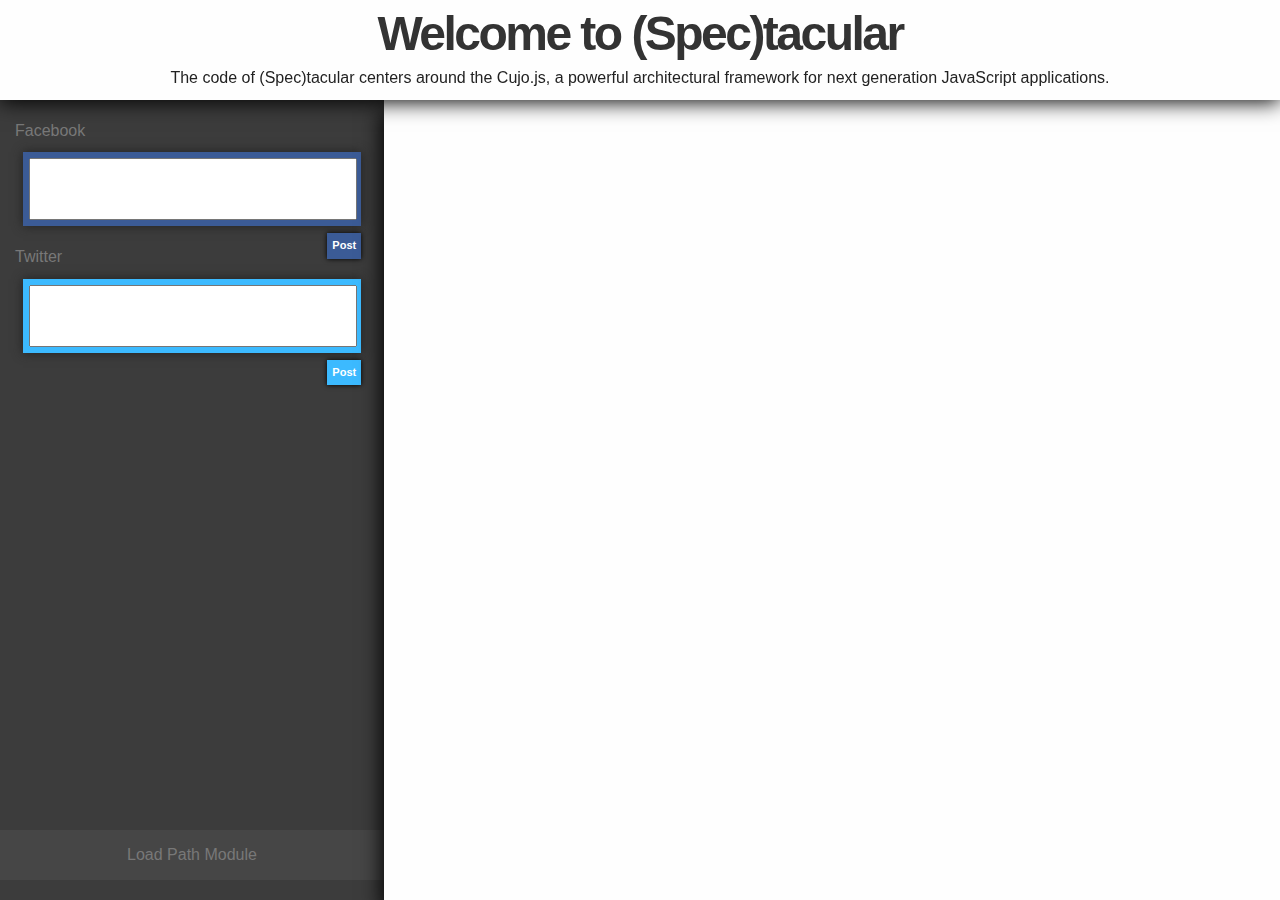
<file: index.html>
<!DOCTYPE html>
<html class="loading">
    <head>
        <title>(Spec)tacular</title>

        <meta http-equiv="Content-Type" content="text/html; charset=UTF-8">
        <meta http-equiv="X-UA-Compatible" content="IE=edge, chrome=1">

        <style type="text/css">html.loading { opacity: 0; }</style>

        <script type="text/javascript" charset="utf-8" src="library/curl/src/curl.js"></script>
        <script type="text/javascript" charset="utf-8" src="source/spectacular/loader.js"></script>
    </head>
    <body>

    </body>
</html>
</file>
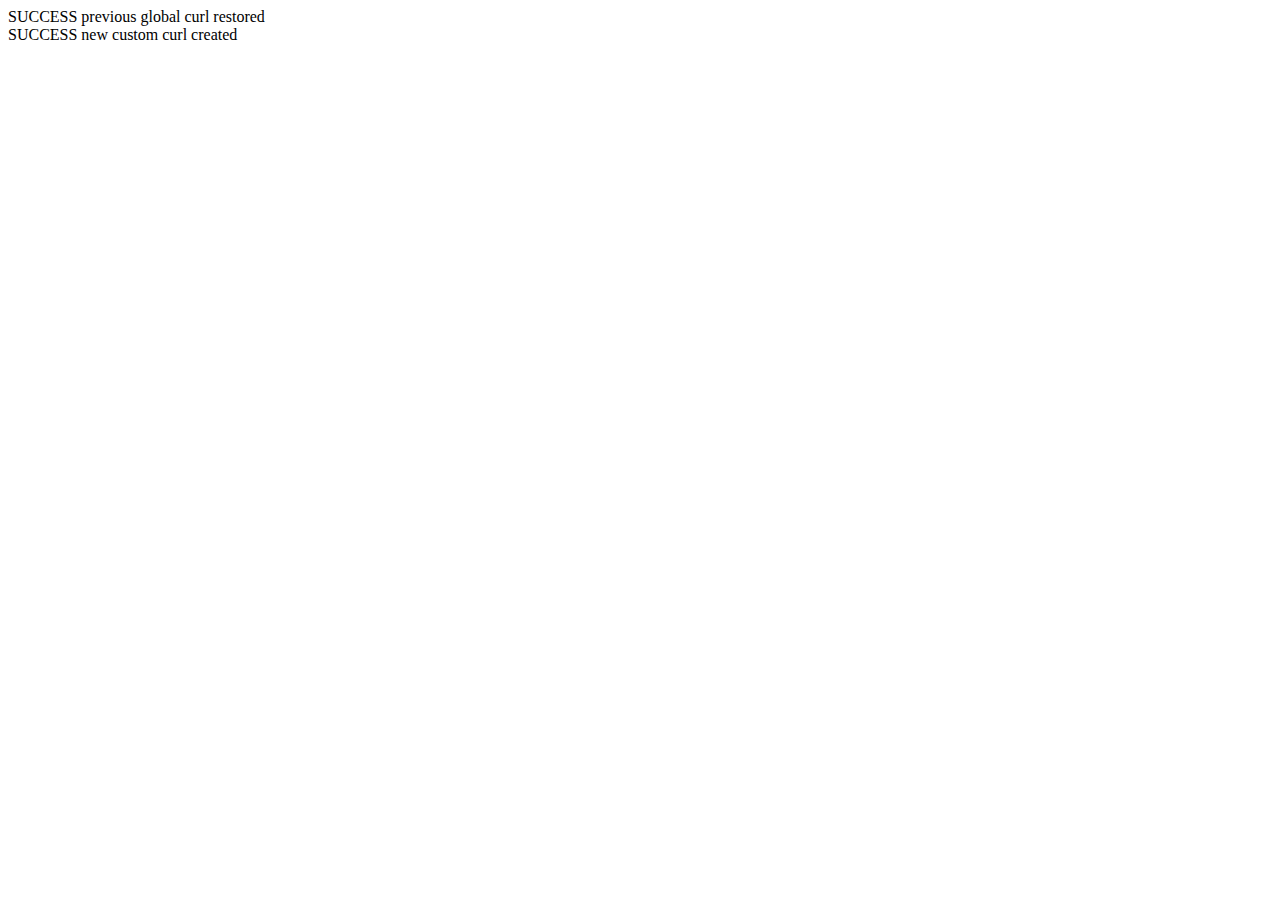
<file: library/curl/test/apiAfter.html>
<!DOCTYPE HTML>
<html>
<head>
<title>apiName/apiContext curl test file</title>

<script>

	// simulate existing curl
	function existingCurl () {}
	curl = existingCurl;

</script>
<script src="../src/curl.js" type="text/javascript"></script>

<script type="text/javascript">

var foo = {},
	cfg = {
		apiName: 'bar',
		apiContext: foo,
		paths: {
			curl: '../src/curl/'
		}
	};
	curl(
		cfg,
		[ 'stuff/three', 'domReady!' ]
	).then(
		function (three) {
			var restoredPrev, createdNew;
			restoredPrev = curl == existingCurl ? 'SUCCESS' : 'FAILED';
			createdNew = foo && foo.bar && typeof foo.bar == 'function' && foo.bar.version ? 'SUCCESS' : 'FAILED';
			document.body.appendChild(document.createElement('div')).innerHTML = restoredPrev + ' previous global curl restored';
			document.body.appendChild(document.createElement('div')).innerHTML = createdNew + ' new custom curl created';
		}
	);

</script>

</head>
<body>
</body>
</html>
</file>
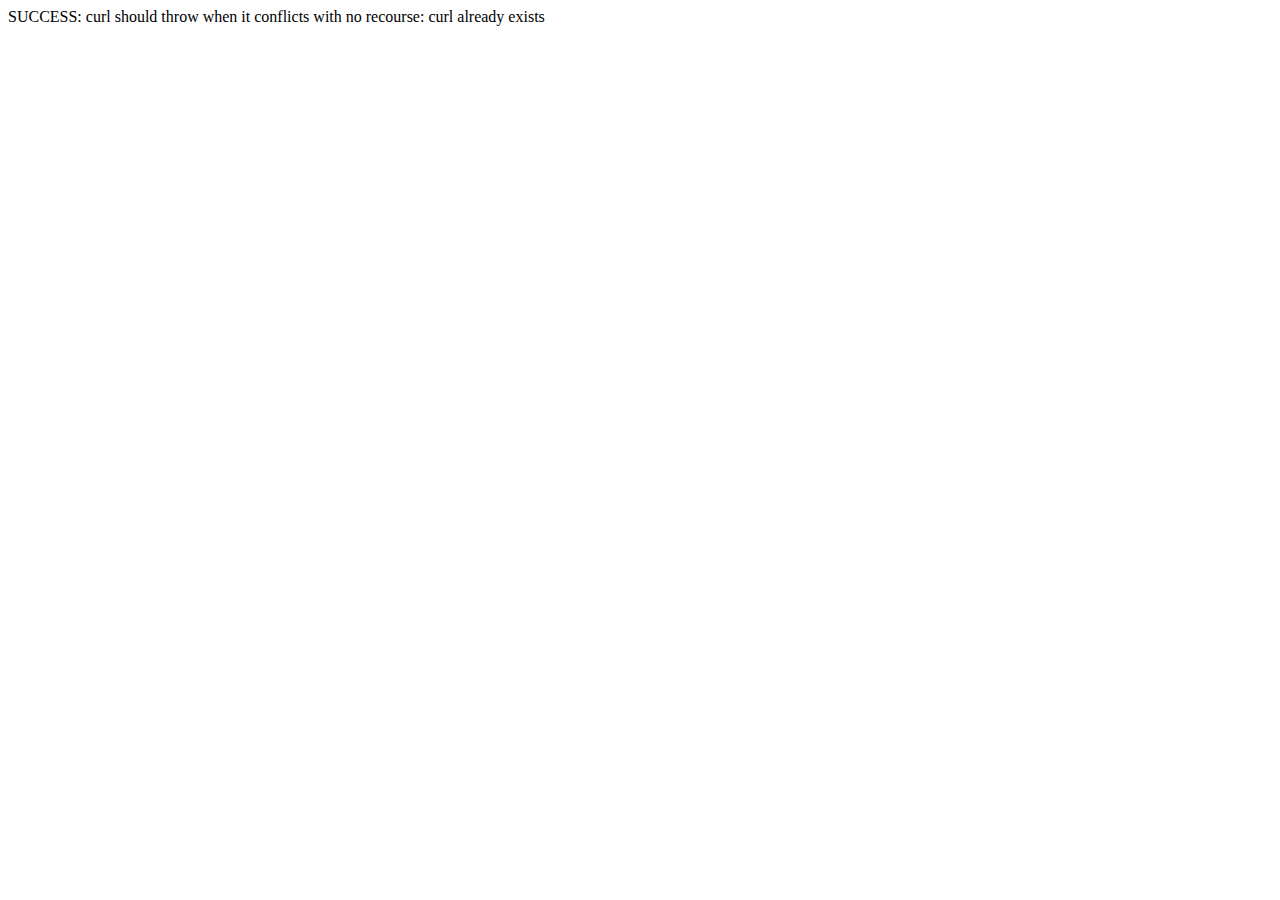
<file: library/curl/test/apiConflict.html>
<!DOCTYPE HTML>
<html>
<head>
<title>noConflict api test</title>

<script>
var curl = function () {}, orig = curl;
</script>
<script src="../src/curl.js" type="text/javascript"></script>
</head>
<body>
</body>

<script type="text/javascript">

try {
	curl({
			paths: {
				curl: '../src/curl/'
			}
		}
	);
	write('FAILED: curl should not overwrite global curl');
}
catch (ex) {
	write('SUCCESS: curl should throw when it conflicts with no recourse: ' + ex.message);
}

	function write (msg) {
		document.body.appendChild(document.createElement('div')).innerHTML = msg;
	}

</script>
</html>
</file>
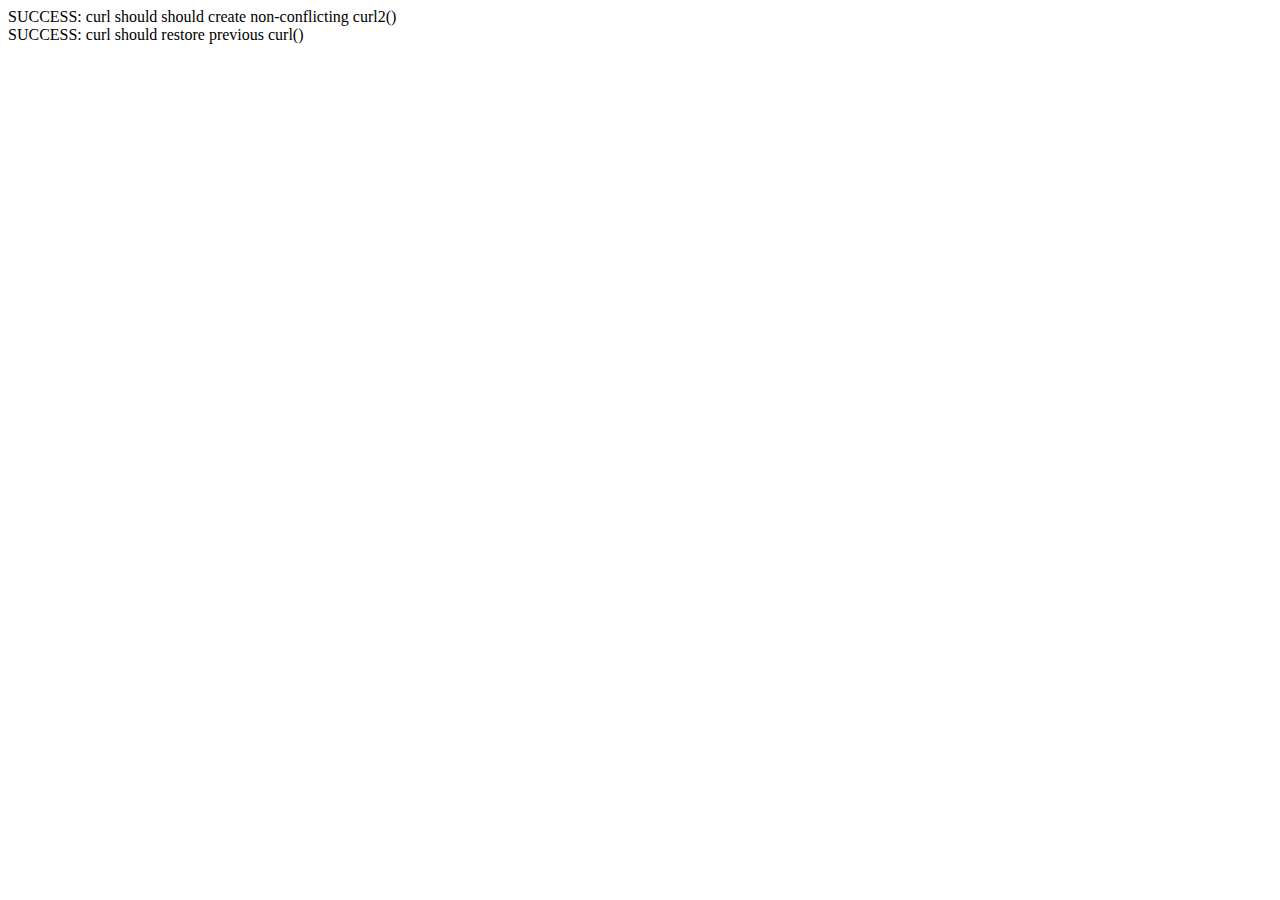
<file: library/curl/test/apiConflict2.html>
<!DOCTYPE HTML>
<html>
<head>
<title>noConflict api test</title>

<script>
var curl = function () {}, orig = curl;
</script>
<script src="../src/curl.js" type="text/javascript"></script>
</head>
<body>
</body>

<script type="text/javascript">

try {
	curl({
		apiContext: this, apiName: 'curl2'
	});
	write('SUCCESS: curl should should create non-conflicting curl2()');
}
catch (ex) {
	write('FAILED: curl should should create non-conflicting curl2(): ' + ex.message);
}

write((orig == curl ? 'SUCCESS' : 'FAILED') + ': curl should restore previous curl()');

	function write (msg) {
		document.body.appendChild(document.createElement('div')).innerHTML = msg;
	}

</script>
</html>
</file>
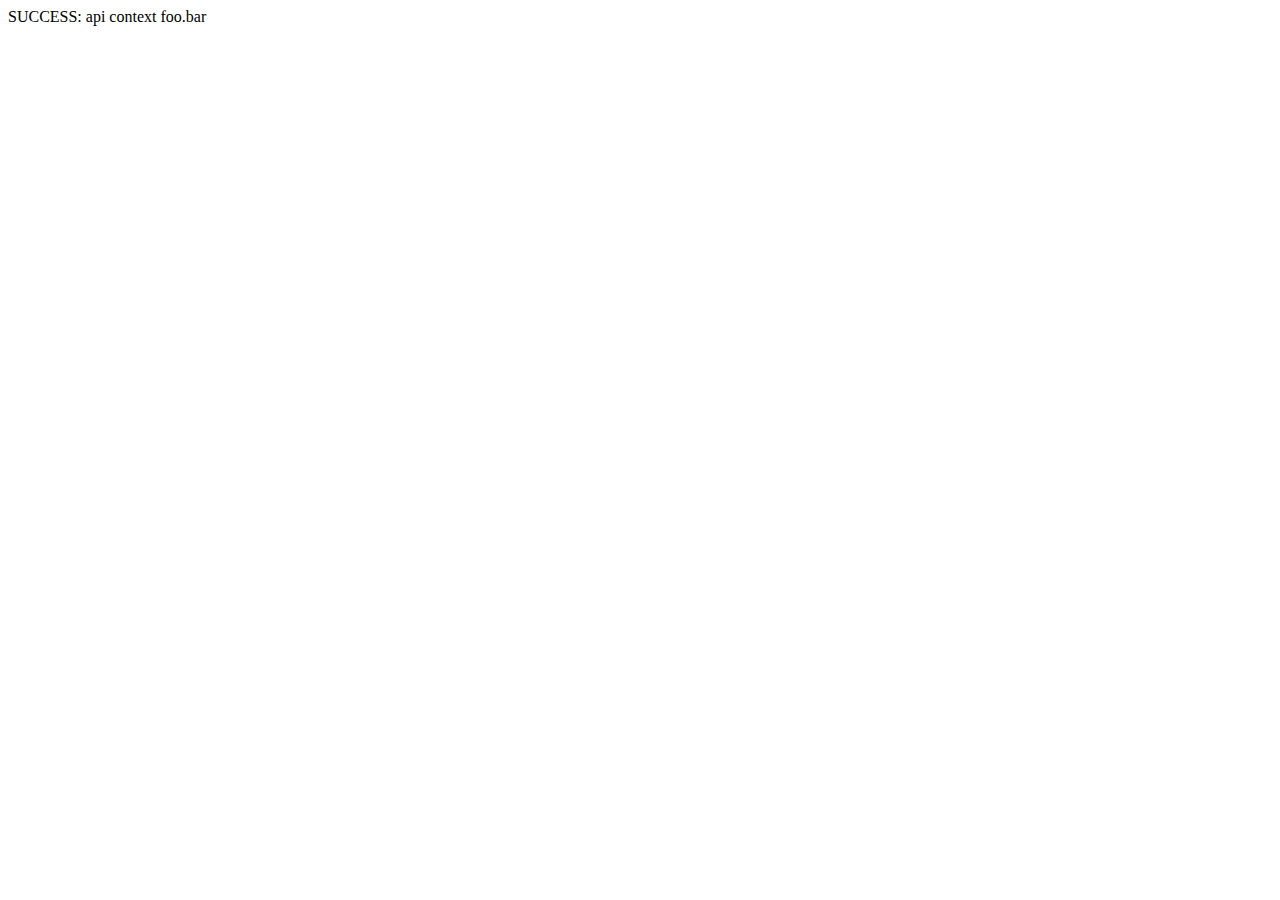
<file: library/curl/test/apiName.html>
<!DOCTYPE HTML>
<html>
<head>
<title>apiName/apiContext curl test file</title>

<script>
	foo = {};

	curl = {
		apiName: 'bar',
		apiContext: foo,
		paths: {
			curl: '../src/curl/'
		}
	};

</script>
<script src="../src/curl.js" type="text/javascript"></script>
</head>
<body>
</body>

<script type="text/javascript">

	var contextifiedCurl = foo.bar;

	if(typeof contextifiedCurl !== 'function') {
		write('FAILED: api context foo.bar');
	}
	else {
		contextifiedCurl(
			[
				'stuff/three',
				'domReady!'
			]
		).then(
			function (three) {
				write('SUCCESS: api context foo.bar');
			}
		);
	}

	function write (msg) {
		document.body.appendChild(document.createElement('div')).innerHTML = msg;
	}

</script>

</html>
</file>
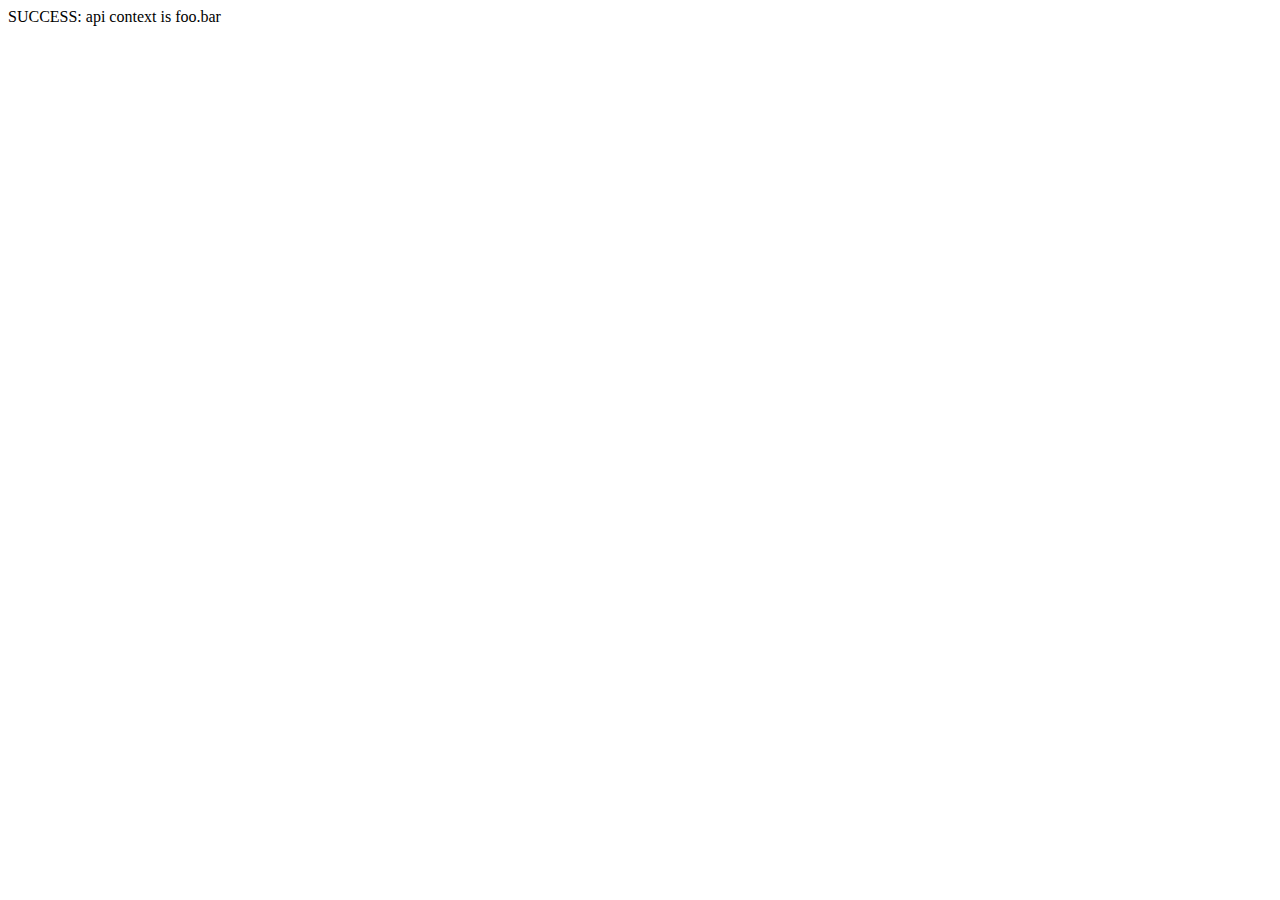
<file: library/curl/test/apiName2.html>
<!DOCTYPE HTML>
<html>
<head>
<title>apiName/apiContext curl test file</title>

<script>
	foo = {};

	curl = {
		apiName: 'require',
		paths: {
			curl: '../src/curl/'
		}
	};

</script>
<script src="../src/curl.js" type="text/javascript"></script>

</head>
<body>
</body>

<script type="text/javascript">

	//var contextifiedCurl = require;

	if(typeof require !== 'function') {
		write('FAILED: api context require');
	}
	else {
		require(
			[
				'stuff/three',
				'domReady!'
			]
		).then(
			function (three) {
				write('SUCCESS: api context is foo.bar');
			}
		);
	}

	function write (msg) {
		document.body.appendChild(document.createElement('div')).innerHTML = msg;
	}

</script>

</html>
</file>
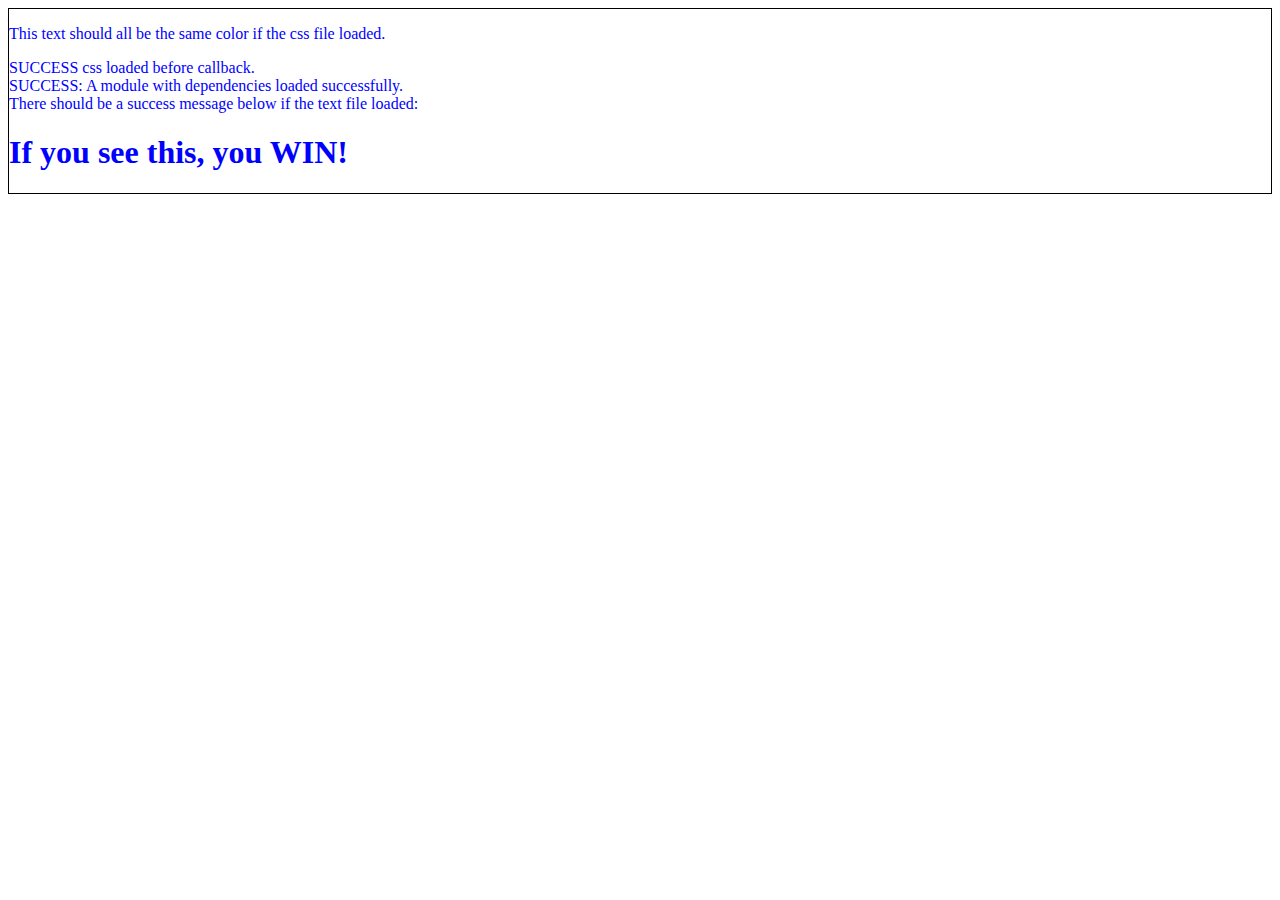
<file: library/curl/test/basic.html>
<!DOCTYPE HTML>
<html>
<head>
<title>main curl test file</title>

<script>

	curl = {
		paths: {
			curl: '../src/curl/'
		}
	};

</script>
<script src="../src/curl.js" type="text/javascript"></script>

<script type="text/javascript">

	curl(
		[
			'stuff/three',
			'css!stuff/base',
			'text!stuff/template.html',
			'domReady!'
		]
	).then(
		function (three, link, template) {
			write((cssLoaded() ? 'SUCCESS' : 'FAILED') + ' css loaded before callback.')
			write((3 == three ? 'SUCCESS' : 'FAILED') + ': A module with dependencies loaded successfully.');
			write('There should be a success message below if the text file loaded:');
			write(template);
		}
	);

function write (msg) {
	curl(['domReady!'], function () {
		document.body.appendChild(document.createElement('div')).innerHTML = msg;
	});
}

function cssLoaded () {
	var el1 = document.getElementById('test1');
	var el2 = document.getElementById('test2');
	if ('currentStyle' in el1) {
		return el1.currentStyle.color == el2.currentStyle.color;
	}
	else {
		return window.getComputedStyle(el1, false).color == window.getComputedStyle(el2, false).color;
	}
}

</script>

</head>
<body>

<p id="test1">This text should all be the same <span id="test2" style="color: #00f;">color</span> if the css file loaded.</p>

</body>
</html>
</file>
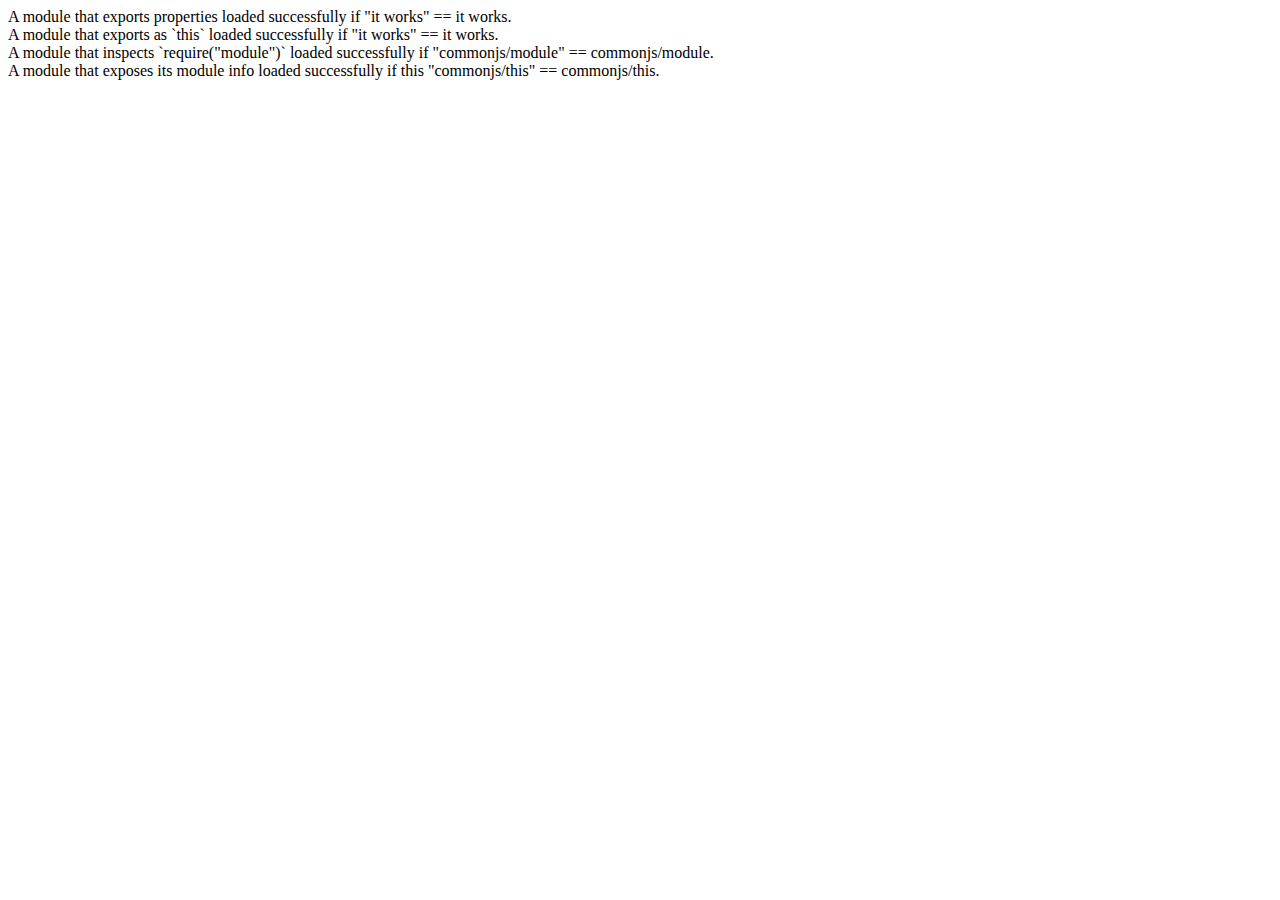
<file: library/curl/test/cjsm1.1-prewrapped.html>
<!DOCTYPE HTML>
<html>
<head>
<title>CommonJS Modules 1.1 loading test</title>

<script>

	curl = {
		paths: {
			curl: '../src/curl',
			commonjs: 'support/commonjs'
		}
	};

</script>
<script src="../src/curl.js" type="text/javascript"></script>


<script type="text/javascript">

	curl(
		[
			// test modules:
			'commonjs/exports',
			'commonjs/this',
			'commonjs/hybrid'
		]
	).then(
		function (exports, thisModule, hybrid) {
			write('A module that exports properties loaded successfully if "it works" == ' + exports.testMessage + '.');
			write('A module that exports as `this` loaded successfully if "it works" == ' + thisModule.testMessage + '.');
			write('A module that inspects `require("module")` loaded successfully if "commonjs/module" == ' + hybrid.foo().testMessage + '.');
			write('A module that exposes its module info loaded successfully if this "commonjs/this" == ' + thisModule._module.id + '.');
		}
	);

	function write (msg) {
		curl('domReady!', function () {
			document.body.appendChild(document.createElement('div')).innerHTML = msg;
		});
	}

</script>

</head>
<body>

</body>
</html>
</file>
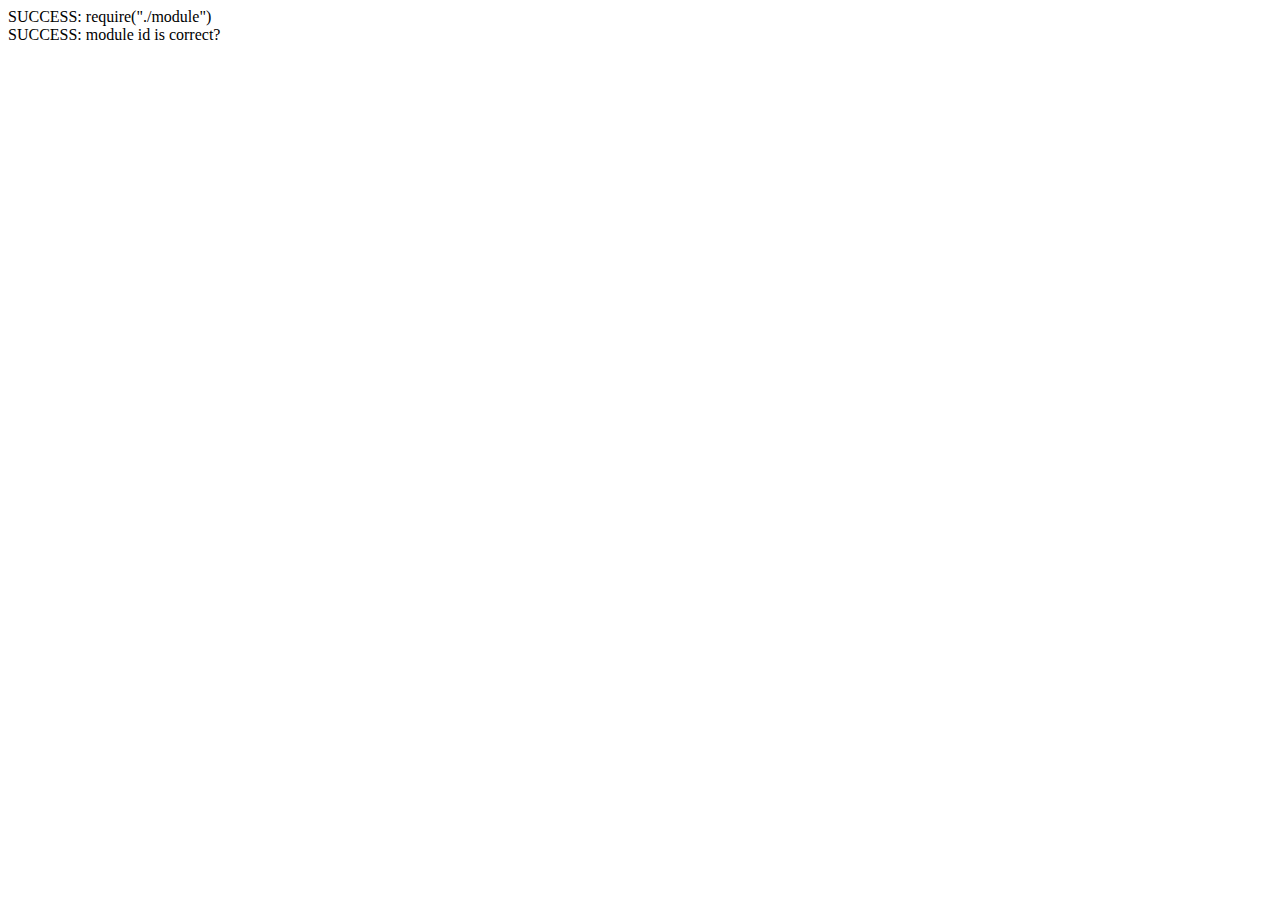
<file: library/curl/test/cjsModules1.1.html>
<!DOCTYPE HTML>
<html>
<head>
<title>CommonJS Modules 1.1 loading test</title>

<script>

	curl = {
		paths: {
			curl: '../src/curl'
		},
		packages: {
			commonjs: {
				path: 'support/commonjs',
				config: {
					moduleLoader: 'curl/loader/cjsm11'
				}
			}
		},
		plugins: {
			'curl/loader/cjsm11': {
				//injectScript: true,
				injectSourceUrl: true
			}
		}
	};

</script>
<script src="../src/curl.js" type="text/javascript"></script>


<script type="text/javascript">

	curl(
		[
			// test modules:
			'commonjs/nakedDependentCjsm1.1',
			'commonjs/nakedSimpleCjsm1.1'
		]
	).then(
		function (dep, simple) {
			var test1 = dep.testMessage == simple.testMessage,
				test2 = simple.id == 'commonjs/nakedSimpleCjsm1.1';
			write((test1 ? 'SUCCESS' : 'FAILED') + ': require("./module")');
			write((test2 ? 'SUCCESS' : 'FAILED') + ': module id is correct?');
		}
	);

	function write (msg) {
		curl('domReady!', function () {
			document.body.appendChild(document.createElement('div')).innerHTML = msg;
		});
	}

</script>

</head>
<body>

</body>
</html>
</file>
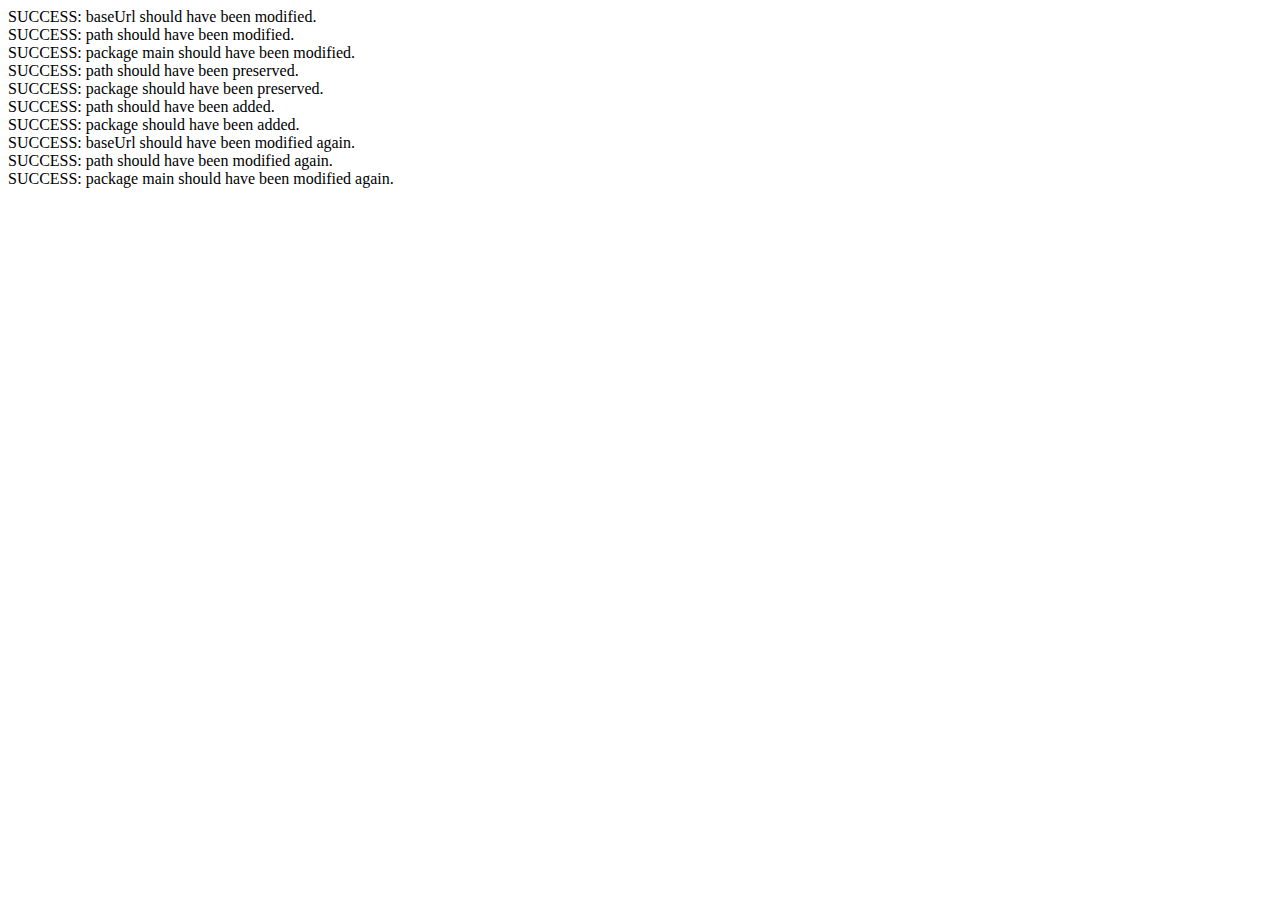
<file: library/curl/test/config.html>
<!DOCTYPE HTML>
<html>
<head>
<title>config tests</title>

<script>

// base config:
curl = {
	baseUrl: '.',
	paths: {
		curl: '../src/curl',
		foo: 'first-foo',
		bar: 'first-bar'
	},
	packages: {
		'dorothy': { location: 'kansas', main: 'toto' },
		'alice': { location: 'wonderland', main: 'white rabbit' }
}
};

</script>
<script src="../src/curl.js" type="text/javascript"></script>


<script type="text/javascript">

curl(['curl/_privileged', 'domReady!'], test1, fail);

function test1 (priv) {
	var config, paths, packages;
//	curl.config({
	curl({
		baseUrl: 'changed',
		paths: {
			// change a path
			foo: 'second-foo',
			baz: 'only-baz'
		},
		packages: {
			// change a package
			dorothy: { location: 'ohio', main: 'fido' },
			bonny: { location: 'seven-seas', main: 'anne' }
		}
	});
	config = priv.config();
	paths = config.paths;
	packages = config.packages;
	// test for changed values
	write((config.baseUrl == 'changed' ? 'SUCCESS' : 'FAILED') + ': baseUrl should have been modified.');
	write((paths.foo == 'second-foo' ? 'SUCCESS' : 'FAILED') + ': path should have been modified.');
	write((packages.dorothy && packages.dorothy.location == 'ohio' ? 'SUCCESS' : 'FAILED') + ': package main should have been modified.');
	// test for unchanged values
	write((paths.bar == 'first-bar' ? 'SUCCESS' : 'FAILED') + ': path should have been preserved.');
	write((packages.alice && packages.alice.location == 'wonderland' ? 'SUCCESS' : 'FAILED') + ': package should have been preserved.');
	// test for new values
	write((paths.baz == 'only-baz' ? 'SUCCESS' : 'FAILED') + ': path should have been added.');
	write((packages.bonny && packages.bonny.location == 'seven-seas' ? 'SUCCESS' : 'FAILED') + ': package should have been added.');

	// config again
	curl.config({
		baseUrl: 'third',
		paths: {
			// change a path
			foo: 'third-foo'
		},
		packages: {
			// change a package
			dorothy: { location: 'canada', main: 'fido' }
		}
	});

	config = priv.config();
	paths = config.paths;
	packages = config.packages;
	// test for changed values
	write((config.baseUrl == 'third' ? 'SUCCESS' : 'FAILED') + ': baseUrl should have been modified again.');
	write((paths.foo == 'third-foo' ? 'SUCCESS' : 'FAILED') + ': path should have been modified again.');
	write((packages.dorothy && packages.dorothy.location == 'canada' ? 'SUCCESS' : 'FAILED') + ': package main should have been modified again.');
}

function test2 () {
}

function fail (ex) {
	write('FAILED: ' + ex.message);
}

function write (msg) {
	curl(['domReady!'], function () {
		document.body.appendChild(document.createElement('div')).innerHTML = msg;
	});
}

</script>

</head>
<body>

</body>
</html>
</file>
